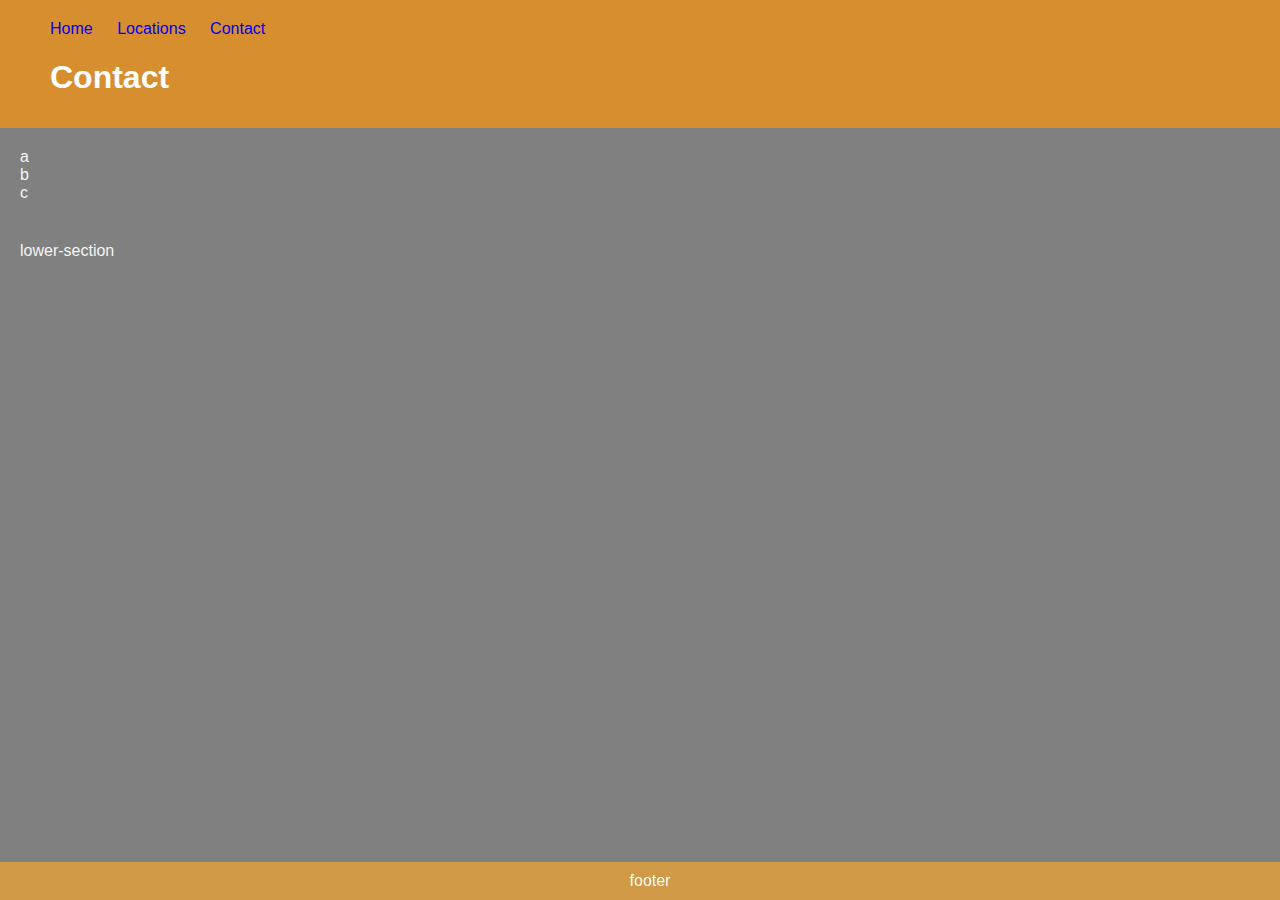
<file: contact.html>
<!DOCTYPE html>
<html lang="en">
<head>
    <meta charset="UTF-8">
    <meta name="viewport" content="width=device-width, initial-scale=1.0">
    <title>My webpage</title>
    <link rel="stylesheet" href="style.css">
</head>


    <body>
        <header>
            <nav>
                <ul>
                    <li><a href="index.html">Home</a></li>
                    <li><a href="Media.html">Locations</a></li>
                    <li><a href="contact.html">Contact</a></li>
                </ul>
            </nav>
            <h1>Contact</h1>
        </header>
        <section>
        <div>a </div>
        <div>b </div>
        <div>c </div>
    </section>
        <section>lower-section</section>
        <footer>footer</footer>
    </body>
</html>
</file>
<file: style.css>
body {
    
    background: gray;
    color: white;
    font-family: Arial, "Helvetica Neue", Helvetica, sans-serif;
    margin: 0px;
    padding: 0px;
    position: relative;
    
}

/*this is the background to the main page*/
body.bg {
    background: url("pics/1444685199793.png");
    background-repeat: no-repeat;
    background-attachment: fixed;
        
}
/*this is the background to the media page*/
body.mbg {

    background: url("pics/1397051610607.jpg");
    background-repeat: no-repeat;
    background-attachment: fixed;
}

header {
    background: rgba(236, 145, 26, 0.801);
    padding: 20px 40px 10px 50px;
    }

    img.cockroach{
        position: absolute;
        left:70%;
        top:1%;
        
    }

    section {
   
        color: whitesmoke;
        padding: 20px;
        
    }

        /*controls the position of the footer to be at the bottom of the home page*/
        footer {
            margin: 0px;
            position: fixed;
            left:0px;
            bottom:0;
            background: rgba(209, 154, 71, 0.993);
            padding: 10px;
            text-align: center;
            width: 100vw;
    }

    /*controls the sub heading*/
    div.subhead{
        color: whitesmoke;
        text-align: center;
    }

    /*this controls the introductionary header*/
    section.intro {
        border-radius: 10px;
        background:rgba(0, 0, 0, 0.651);
        margin-left:12%;
        margin-right:12%;        
        border: 3px solid rgb(0, 0, 0);
        text-align: center;
        font-size: 250%;
        font-style: oblique;
      }

      /*this is the main section of the site which holds the marquee,flash object,PSN card and fringe weaver button*/
      section.main{        
        z-index: 10;
        position: 0;
        margin:0px;    
      }



      /*controls the marquee text and style*/
        #marquee {
        color: white;
        font-family: 'Lucida Console';
        position: relative;
        bottom: 70px;
        margin:0px;         
        width:100%;
        z-index: -1;
        visibility: hidden;
     }

        /*this is the fringe weaver button style so its just the image showing*/
        button{ 
            border:0; 
            padding:0; 
            outline:0; 
            background:transparent;
            position: absolute;
            bottom:32vh;
            margin-left: 65%;
        }


    ul{
        margin: 0px;
        padding: 0px;
        list-style-type: none;
    }
    li{
        display: inline-block;
        margin-right: 20px;
    }

    /*makes header options have no special value by default*/
    a{
        text-decoration: none;
    }
    /*makes an underline appear on hovering over the header options*/
    a:hover{
        text-decoration: underline;
    }

    /* makes cursor a pointer when hovering over clickable image*/
    img:hover{
        cursor: pointer;
    }

    /*the positioning of the PSN card RSS*/
    div.card {
        margin-left: 65%;
        bottom:20vh;
        position: absolute;
               
    }

    iframe.youtube{
        width:560px; 
        height:315px;
    }

    iframe.dreamy {
    position: absolute;

    }

    /*responsive for mobile hopefully*/
    @media screen and (max-width:1200px) {
        div.card {
            margin:0px;
            bottom:0vh;
            position: relative;
            
        }
        button{ 
            border:0; 
            padding:0; 
            outline:0; 
            background:transparent;
            position: relative;
            bottom:-35vh;
            margin-left: 5%;
        }

        section.intro{
            font-size: 100%;
        }
    }


    /* controls the media grid*/
    section.layout{
        display:flex;
        margin: auto;
        border-color: black;
        border-spacing: 20px 0px;
        background-color:rgba(128, 128, 128, 0.356);
        flex-wrap: wrap;
        flex-direction: row;
        justify-content: space-around;
    }

    /* lightbox settings i lifted */
    #lb-back {
        position: fixed;
        top: 0;
        left: 0;
        width: 100%;
        height: 100%;    
        background: rgba(0, 0, 0, 0.5);
        z-index: 999;
        visibility: hidden;
        opacity: 0;
        transition: all ease 0.4s;
      }
      #lb-back.show {
        visibility: visible;
        opacity: 1;
      }
      
      /* [LIGHTBOX IMAGE] */
      #lb-img {
        position: relative;
        top: 50%;
        transform: translateY(-50%);
        text-align: center;
      }
      #lb-img img {
        transform: scale(3);

      }

        @media screen and (max-height:920px){
            #lb-img img{
    
                transform: scale(2);
            }
        }
                
      @media screen and (max-width:800px){
        #lb-img img{

            transform: scale(2);
        }
        iframe.youtube{
            width: 300px;
            height:300px
        }
        #marquee{
            bottom:-45vh

        }
        div.card{
            transform:scale(0.8);
            position: relative;
                                    
        }
    }

      @media screen and (max-height:610px){
        #lb-img img{

            transform: scale(1);
        }
    }

      @media screen and (max-width:550px){
        #lb-img img{

            transform: scalex(1);
        }      
    }
        
            @media screen and (max-width:430px){
                #lb-img img{
                    transform: scale(1.7);
                    
                }
        }
</file>
